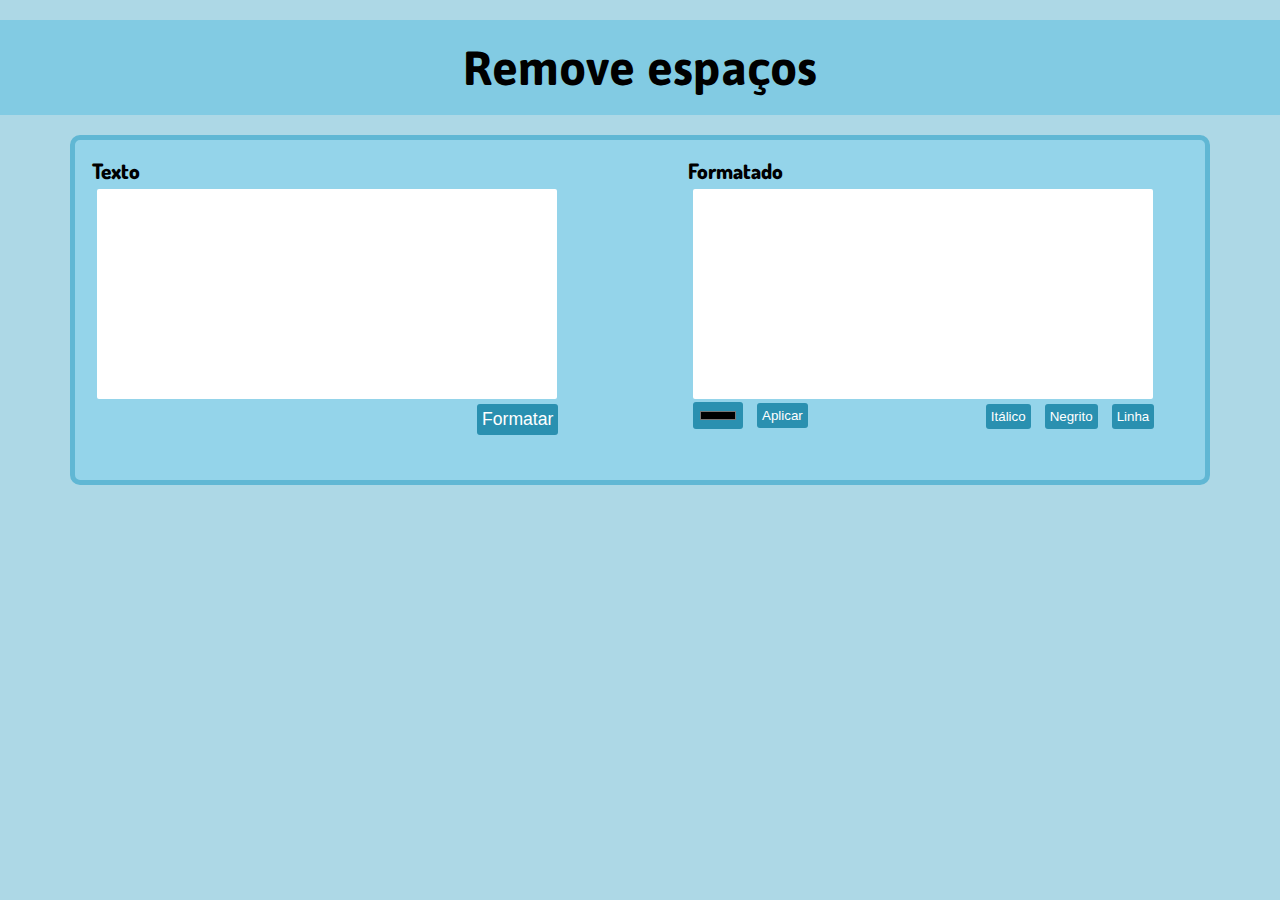
<file: index.html>
<!DOCTYPE html>
<html lang="pt-BR">

<head>
    <meta charset="UTF-8">
    <meta http-equiv="X-UA-Compatible" content="IE=edge">
    <meta name="viewport" content="width=device-width, initial-scale=1.0">
    <link rel="stylesheet" href="style.css">

    <link rel="preconnect" href="https://fonts.googleapis.com">
    <link rel="preconnect" href="https://fonts.gstatic.com" crossorigin>
    <link
        href="https://fonts.googleapis.com/css2?family=Asap:ital,wght@1,300&family=Dosis:wght@300&family=Sigmar&display=swap"
        rel="stylesheet">
    <title>Document</title>
</head>

<body>
    <h1>Remove espaços</h1>
    <div id="fundo">
        <section>
            <label for="areaText1">Texto</label><br>
            <div placeholder="Coloque o texto que deseja formatar aqui" id="areaText1" class="areaText" cols="60"
                rows="10" spellcheck="false" contenteditable="true" style="resize: none;"></div>
            <input type="button" onclick="Remover()" id="btnFormatar" value="Formatar">
        </section>
        <section style="float: right;">
            <label for="areaText2">Formatado</label><br>
            <div placeholder="Texto formatado" id="areaText2" class="areaText" cols="60" rows="10" spellcheck="false"
                contenteditable="true" style="resize: none;"></div>
            <span id="spanEdit">
                <!-- italico -->
                <input type="button" class="btnsEdit" value="Itálico" onclick="Formatar('italic')">
                <!-- negrito -->
                <input type="button" class="btnsEdit" value="Negrito" onclick="Formatar('bold')">
                <!-- underline -->
                <input type="button" class="btnsEdit" value="Linha" onclick="Formatar('underline')">
                <!-- cor -->
            </span>
            <span id="spanColor">
                <input type="color" class="btnsEdit" id="cor">
                <input type="button" class="btnsEdit" value="Aplicar" onclick="Aplicar()">
            </span>
        </section>
    </div>
</body>

</html>
<script src="script.js"></script>
<!-- Lorem, ipsum dolor sit amet consectetur adipisicing elit. Commodi nobis ipsa magnam nulla quidem? Temporibus, nulla. Mollitia natus, sit aperiam aspernatur sunt iure. Numquam quaerat quasi mollitia iure sapiente commodi.
Lorem ipsum dolor sit amet consectetur adipisicing elit. A dolores mollitia cum fugiat id eius, dicta recusandae iusto. Error, hic aspernatur. Velit, cum dicta. Numquam vitae hic impedit modi perspiciatis. -->
</file>
<file: style.css>
* {
    padding: 0;
    margin: 0;
    user-select: none;
}

body {
    background-color: lightblue;
}

h1 {
    font-family: 'Asap';
    font-size: 3em;
    text-align: center;
    padding: 20px;
    margin: 20px 0;
    background-color: rgb(130, 203, 227);
}

#fundo {
    min-height: 300px;
    height: auto;
    width: 1100px;

    position: absolute;
    left: 50%;
    transform: translateX(-50%);

    font-family: 'Dosis';
    font-weight: bold;
    font-size: 1.1em;
    border-radius: 10px;
    margin-bottom: 20px;
    padding: 15px;
    border: 5px solid rgb(96, 183, 212);
    background-color: rgb(148, 212, 234);
}

label {
    display: inline-block;
    font-size: 1.2em;
    font-weight: bolder;
}

section {
    display: inline-block;
    position: relative;
    padding: 2px;
    height: auto;
    width: 500px;
    padding-bottom: 30px;
}

.areaText {
    display: block;
    width: 450px;
    float: left;

    position: relative;
    top: 50%;

    font-family: Arial, Helvetica, sans-serif;
    font-weight: 500;
    font-size: .8em;
    background-color: white;
    border-radius: 2px;
    min-height: 200px;
    height: auto;
    border: none;
    outline: none;
    user-select: all;
    margin: 5px;
    padding: 5px;
}

#btnFormatar {
    background-color: #2a90b0;
    border: none;
    padding: 5px;
    font-size: 1em;
    color: white;
    /* margin-left: 5px; */

    position: relative;
    left: 77%;

    border-radius: 3px;
    /* transform: translateX(-42%); */
}

section > #spanEdit {

    position: absolute;
    top: 100%;
    left: 58.5%;
    transform: translateY(-100%);
    display: block;
}

#spanColor {
    position: absolute;
    top: 100%;
    transform: translateY(-100%);

    display: block;
}

.btnsEdit {
    border: none;
    margin: 5px;
    padding: 5px;
    border-radius: 3px;
    background-color: #2a90b0;
    color: white;

}

.btnsEdit:hover, #btnFormatar:hover {

    box-shadow: 1px -1px 0px #186378ce;
    background-color: #3b9bb8;
    transform: translate(-1px, 1px);
}
</file>
